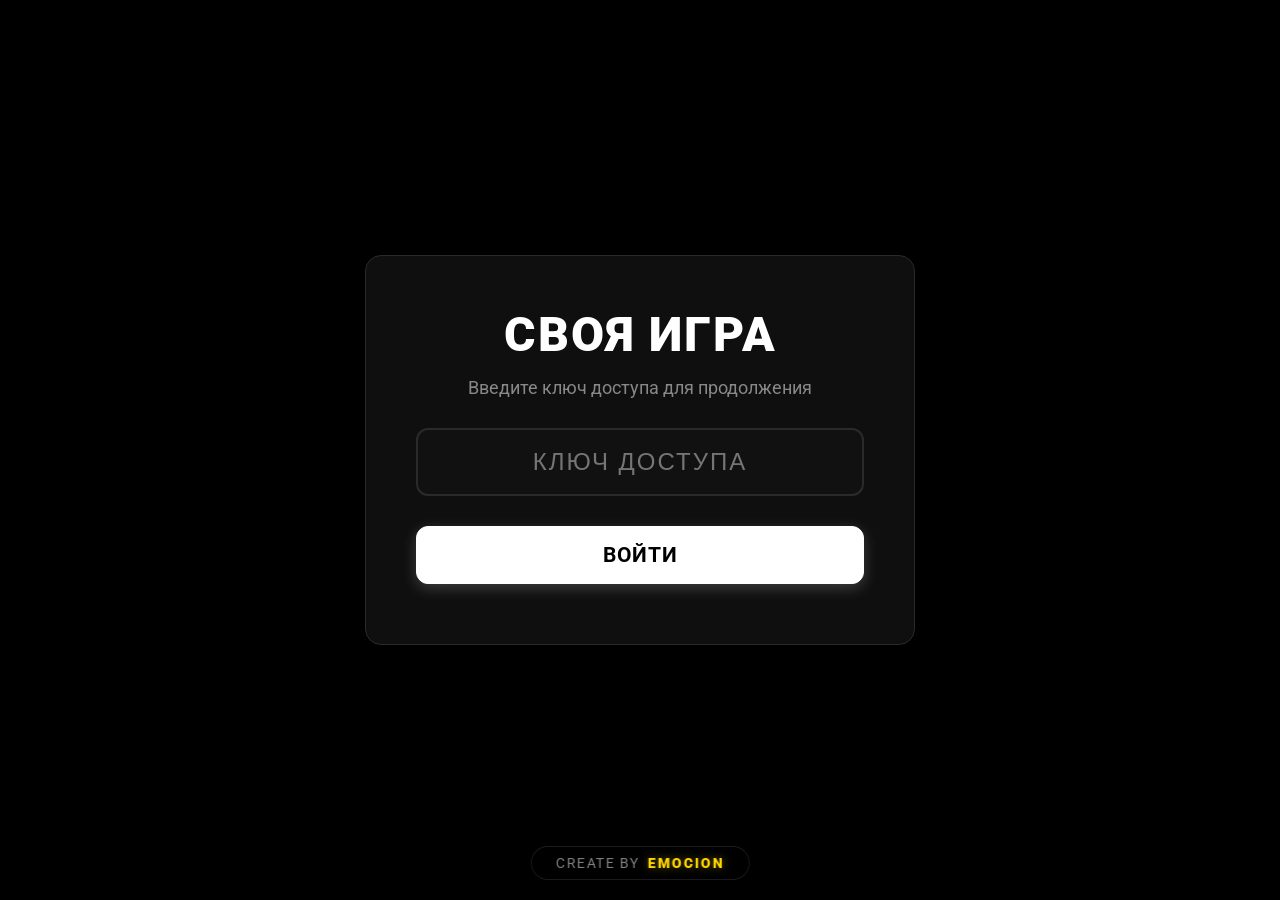
<file: index.html>
<!DOCTYPE html>
<html lang="ru">
<head>
    <meta charset="UTF-8">
    <meta name="viewport" content="width=device-width, initial-scale=1.0">
    <title>Свояк — Лобби</title>
    <link rel="stylesheet" href="css/style.css">
    <link href="https://fonts.googleapis.com/css2?family=Roboto:wght@400;700;900&display=swap" rel="stylesheet">
    <style>
        .hub-container {
            display: flex;
            flex-direction: column;
            align-items: center;
            justify-content: center;
            height: 100%;
            text-align: center;
        }
        .hub-panel {
            padding: 50px;
            max-width: 550px;
            width: 100%;
        }
        .hub-input {
            width: 100%;
            padding: 18px;
            font-size: 1.5rem;
            text-align: center;
            text-transform: uppercase;
            background: #111;
            border: 2px solid var(--panel-border);
            color: var(--text-main);
            border-radius: 12px;
            margin-bottom: 30px;
            letter-spacing: 2px;
            transition: border-color 0.3s;
        }
        .hub-input:focus {
            border-color: var(--accent);
            outline: none;
            box-shadow: 0 0 15px rgba(255, 255, 255, 0.1);
        }
        .hub-roles {
            display: flex;
            flex-direction: column;
            gap: 15px;
        }
        .hub-btn {
            padding: 16px;
            font-size: 1.2rem;
            border-radius: 12px;
            cursor: pointer;
            border: 1px solid var(--panel-border);
            font-weight: bold;
            text-transform: uppercase;
            letter-spacing: 1px;
            transition: all 0.2s ease;
            font-family: var(--font-main);
        }
        .hub-btn-create {
            background: var(--accent);
            color: #000;
            border-color: var(--accent);
            margin-bottom: 10px;
            font-size: 1.3rem;
            box-shadow: 0 4px 15px rgba(255, 255, 255, 0.2);
        }
        .hub-btn-display { background: #1a1a1a; color: var(--text-main); }
        .hub-btn-host { background: #1a1a1a; color: var(--text-main); }
        .hub-btn-editor { background: #1a1a1a; color: var(--text-main); }
        
        .hub-btn:hover {
            transform: translateY(-2px);
            filter: brightness(1.2);
            border-color: #555;
        }
        .hub-btn-create:hover {
            border-color: var(--accent);
            box-shadow: 0 6px 20px rgba(255, 255, 255, 0.3);
        }
        
        .divider {
            display: flex;
            align-items: center;
            text-align: center;
            color: var(--text-muted);
            margin: 15px 0;
            font-size: 0.9rem;
            text-transform: uppercase;
            letter-spacing: 1px;
        }
        .divider::before,
        .divider::after {
            content: '';
            flex: 1;
            border-bottom: 1px solid var(--panel-border);
        }
        .divider:not(:empty)::before { margin-right: .25em; }
        .divider:not(:empty)::after { margin-left: .25em; }
    </style>
</head>
<body>
    <div class="hub-container">
        <div class="glass-panel hub-panel" id="auth-panel">
            <h1 class="glow-text" style="margin-bottom: 15px; font-size: 3rem;">СВОЯ ИГРА</h1>
            <p class="subtitle" style="font-size: 1.1rem; margin-bottom: 30px;">Введите ключ доступа для продолжения</p>
            
            <input type="text" id="key-input" class="hub-input" placeholder="КЛЮЧ ДОСТУПА" autocomplete="off">
            
            <div class="hub-roles">
                <button class="hub-btn hub-btn-create" onclick="checkKey()">Войти</button>
            </div>
            <p id="error-message" style="color: #ff4444; display: none; margin-top: 15px;"></p>
        </div>

        <div class="glass-panel hub-panel" id="lobby-panel" style="display: none;">
            <h1 class="glow-text" style="margin-bottom: 15px; font-size: 3rem;">УСПЕШНО</h1>
            <p class="subtitle" style="font-size: 1.2rem; margin-bottom: 15px;">Ваше лобби:</p>
            <h2 id="lobby-name" style="font-size: 2.5rem; color: var(--accent); margin-bottom: 30px; letter-spacing: 2px;"></h2>
            
            <div class="hub-roles">
                <button class="hub-btn hub-btn-create" onclick="launchLobby()">Запустить игру</button>
            </div>
        </div>
    </div>

    <script>
        // Хэши ключей (SHA-256). Украсть сами ключи из этого кода невозможно!
        const validHashes = {
            'd4273a0e90cf9b5781de189fb80cce906f8cbf35fdb9e4ea89a1f39d52cdea80': 'svoyak-1',
            'ac4226a3a6d066dac53cf0755063579b9e1b56971943efed6a003cb23cf80027': 'svoyak-2',
            'da2d6978104d30fb1074dc22aad55ae1692f48a9453505e1161df4ed19578860': 'svoyak-3',
            'abbc90d8ed7d0d576a47abb5951cbf40743e304425de8443a427b07912ff2455': 'svoyak-4',
            '1f6a3784ef080a83a3d9b0b920ab35bba212eda7206ff553afe4279698909aa2': 'svoyak-5'
        };
        let currentLobby = '';

        // Функция для создания SHA-256 хэша
        async function sha256(message) {
            const msgBuffer = new TextEncoder().encode(message);
            const hashBuffer = await crypto.subtle.digest('SHA-256', msgBuffer);
            const hashArray = Array.from(new Uint8Array(hashBuffer));
            return hashArray.map(b => b.toString(16).padStart(2, '0')).join('');
        }

        const keyInput = document.getElementById('key-input');
        keyInput.addEventListener('keydown', function(event) {
            if (event.key === 'Enter') {
                checkKey();
            }
        });

        async function checkKey() {
            const key = keyInput.value.trim().toUpperCase();
            const errorMsg = document.getElementById('error-message');
            
            // Хэшируем введенный пользователем ключ
            const hash = await sha256(key);
            
            if (validHashes[hash]) {
                currentLobby = validHashes[hash];
                document.getElementById('auth-panel').style.display = 'none';
                document.getElementById('lobby-panel').style.display = 'block';
                document.getElementById('lobby-name').textContent = currentLobby.toUpperCase();
            } else {
                errorMsg.textContent = 'Неверный ключ доступа!';
                errorMsg.style.display = 'block';
                setTimeout(() => { errorMsg.style.display = 'none'; }, 3000);
            }
        }

        function launchLobby() {
            if (!currentLobby) return;
            const params = '?room=' + encodeURIComponent(currentLobby);
            
            // Открываем редактор и экран в новых вкладках
            window.open('editor.html' + params, '_blank');
            window.open('display.html' + params, '_blank');
            
            // Текущую вкладку переводим на панель ведущего
            window.location.href = 'host.html' + params;
        }
    </script>

    <div class="creator-signature">create by <span class="creator-name">Emoсion</span></div>
</body>
</html>
</file>
<file: css/style.css>
:root {
    --bg-color: #000000;
    --panel-bg: #0f0f0f;
    --panel-border: #2a2a2a;
    --text-main: #ffffff;
    --text-muted: #888888;
    --accent: #ffffff;
    --gold: #ffffff;
    --danger: #ff4444;
    --success: #00cc66;
    --font-main: 'Roboto', sans-serif;
}

* { box-sizing: border-box; margin: 0; padding: 0; }

body {
    font-family: var(--font-main);
    background: var(--bg-color);
    color: var(--text-main);
    overflow: hidden;
    height: 100vh;
    display: flex;
    flex-direction: column;
}

/* Screens */
.screen { display: none; width: 100%; height: 100%; padding: 20px; }
.screen.active { display: flex; flex-direction: column; }

/* Strict Panel */
.glass-panel {
    background: var(--panel-bg);
    border: 1px solid var(--panel-border);
    border-radius: 16px;
    box-shadow: 0 10px 30px rgba(0,0,0,0.8);
}

/* Text */
.glow-text {
    font-weight: 900;
    color: var(--text-main);
    text-transform: uppercase;
    letter-spacing: 2px;
}
.glow-text.gold { color: var(--accent); }
.subtitle { color: var(--text-muted); margin-bottom: 20px; }

/* Buttons */
.btn {
    padding: 12px 24px;
    border: 1px solid var(--panel-border);
    border-radius: 8px;
    font-family: var(--font-main);
    font-weight: 700;
    font-size: 1rem;
    cursor: pointer;
    transition: all 0.2s ease;
    text-transform: uppercase;
    text-decoration: none;
    display: inline-block;
    text-align: center;
    background: #1a1a1a;
    color: var(--text-main);
}
.btn:active:not(:disabled) { transform: translateY(2px); }
.btn:disabled { opacity: 0.5; cursor: not-allowed; }
.btn.primary { background: #ffffff; color: #000000; border-color: #ffffff; }
.btn.primary:hover:not(:disabled) { background: #e0e0e0; }
.btn.secondary { background: #111; color: #fff; }
.btn.secondary:hover { background: #222; }
.btn.success { background: var(--success); color: #000; border-color: var(--success); }
.btn.danger { background: var(--danger); color: #fff; border-color: var(--danger); }

/* Lobby */
.lobby-panel { margin: auto; padding: 40px; width: 100%; max-width: 500px; text-align: center; }
.lobby-panel h1 { font-size: 3rem; margin-bottom: 10px; color: var(--accent); }
.players-setup { display: flex; gap: 10px; margin-bottom: 20px; }
.players-setup input {
    flex: 1; padding: 12px; border: 1px solid var(--panel-border);
    background: #000; color: white; border-radius: 8px; font-size: 1rem; outline: none;
}
.players-setup input:focus { border-color: var(--accent); }
#players-list { list-style: none; margin-bottom: 30px; text-align: left; }
#players-list li {
    padding: 10px 15px; background: #0a0a0a; margin-bottom: 5px;
    border: 1px solid var(--panel-border); border-radius: 8px;
    display: flex; justify-content: space-between; align-items: center;
}
#players-list li button { background: transparent; border: none; color: var(--danger); cursor: pointer; font-weight: bold; font-size: 1.2rem; }
.actions { display: flex; flex-direction: column; gap: 15px; }

/* Board */
.board-container { flex: 1; display: flex; align-items: center; justify-content: center; padding: 20px; }
.grid { display: grid; gap: 10px; width: 100%; max-width: 1400px; height: 100%; max-height: 800px; }
.cell {
    background: #0f0f0f;
    border: 1px solid var(--panel-border);
    border-radius: 12px;
    display: flex; align-items: center; justify-content: center;
    font-size: 2.5rem; font-weight: 900; transition: all 0.2s;
}
.cell.category-name {
    background: #050505; color: var(--text-muted);
    font-size: 1.5rem; text-align: center; padding: 0 10px;
}
.cell.question-cell { color: var(--text-main); cursor: pointer; }
.cell.question-cell:hover:not(.played) {
    background: #ffffff; color: #000000; transform: scale(1.02);
}
.cell.question-cell.played {
    opacity: 0.2; background: #050505; color: transparent;
    pointer-events: none; min-height: 70px;
}

/* Board on display — full height */
#board-screen.active {
    display: flex; flex-direction: column; height: 100vh; padding: 10px 20px 0;
}
#board-screen .board-container { flex: 1; min-height: 0; align-items: stretch; }
#board-screen .grid {
    max-width: 1600px; width: 100%; height: 100%;
    min-height: 450px; max-height: none;
}
#board-screen .cell { min-height: 70px; }
#board-screen .cell.question-cell { font-size: 2rem; color: var(--success); }

/* Players Scores */
.players-scores {
    display: flex; justify-content: space-around; gap: 20px; padding: 20px;
    background: #050505; border-top: 1px solid var(--panel-border);
}
.player-score-card {
    flex: 1; text-align: center; padding: 20px;
    background: #0f0f0f; border: 1px solid var(--panel-border);
    border-radius: 16px; transition: transform 0.2s;
}
.player-score-card:hover { transform: translateY(-5px); border-color: #555; }
.player-score-card .p-name {
    font-size: 1.2rem; font-weight: 700; margin-bottom: 10px;
    text-transform: uppercase; color: var(--text-muted);
}
.player-score-card .p-score {
    font-size: 3rem; font-weight: 900; color: var(--accent);
}

/* Question Screen */
#question-screen { justify-content: center; align-items: center; padding: 40px; }
.question-container {
    flex: 1; width: 100%; max-width: 1200px; display: flex; flex-direction: column;
    align-items: center; justify-content: center; text-align: center; padding: 60px; margin-bottom: 40px;
    animation: questionReveal 0.5s ease forwards;
}
@keyframes questionReveal {
    0% { opacity: 0; transform: scale(0.96); }
    100% { opacity: 1; transform: scale(1); }
}
.question-answer {
    animation: answerSlide 0.4s ease forwards;
}
@keyframes answerSlide {
    0% { opacity: 0; transform: translateY(20px); }
    100% { opacity: 1; transform: translateY(0); }
}
#question-price { font-size: 3.5rem; margin-bottom: 20px; color: var(--text-muted); }
.question-image {
    max-width: min(800px, 80vw);
    max-height: 45vh;
    border: 1px solid var(--panel-border);
    border-radius: 12px;
    margin-bottom: 16px;
    object-fit: contain;
    cursor: zoom-in;
    transition: transform 0.2s ease, box-shadow 0.2s ease;
}
.question-image:hover {
    transform: scale(1.02);
    box-shadow: 0 0 24px rgba(255, 255, 255, 0.12);
}
.question-answer-image {
    margin-top: 16px;
    margin-bottom: 0;
    animation: answerSlide 0.4s ease forwards;
    border-color: var(--success);
    max-height: 45vh;
}
.image-lightbox {
    position: fixed;
    inset: 0;
    z-index: 10000;
    background: rgba(0, 0, 0, 0.94);
    display: flex;
    align-items: center;
    justify-content: center;
    padding: 2rem;
    cursor: zoom-out;
}
.image-lightbox:not(.hidden) { display: flex !important; }
.image-lightbox img {
    max-width: 95vw;
    max-height: 92vh;
    object-fit: contain;
    border-radius: 12px;
    box-shadow: 0 8px 40px rgba(0, 0, 0, 0.6);
}
.image-lightbox-close {
    position: absolute;
    top: 1.25rem;
    right: 1.25rem;
    width: 52px;
    height: 52px;
    border: 1px solid var(--panel-border);
    border-radius: 50%;
    background: rgba(255, 255, 255, 0.08);
    color: #fff;
    font-size: 2rem;
    line-height: 1;
    cursor: pointer;
}
.image-lightbox-close:hover { background: rgba(255, 255, 255, 0.16); }
#question-text { font-size: 2.5rem; line-height: 1.4; font-weight: 700; margin-bottom: 20px; }
.question-answer {
    font-size: 2rem; color: #000; background: var(--success);
    padding: 15px 30px; border-radius: 12px; margin-top: 10px; font-weight: bold;
}
.question-type {
    color: var(--danger); font-size: 2.5rem; font-weight: 900;
    margin-bottom: 20px; text-transform: uppercase; animation: blink 1s infinite;
}
.timer-display {
    font-size: 4rem; color: var(--text-main); margin-top: 30px; font-weight: 900;
    background: #000; padding: 10px 40px; border-radius: 20px; border: 1px solid var(--panel-border);
}
.timer-display.danger-pulse {
    color: var(--danger); border-color: var(--danger); animation: danger-pulse 1s infinite;
}
@keyframes danger-pulse { 0% { transform: scale(1); } 50% { transform: scale(1.05); } 100% { transform: scale(1); } }
@keyframes blink { 0%, 100% { opacity: 1; } 50% { opacity: 0; } }

/* Display / TV mode */
.display-body { background: #000; }
.display-wait {
    margin: auto; padding: 60px; max-width: 700px; text-align: center;
}
.display-wait h1 { font-size: 4rem; margin-bottom: 10px; }
.display-hint { font-size: 1.2rem; margin-bottom: 40px; }
.display-status {
    display: flex; align-items: center; justify-content: center; gap: 12px;
    font-size: 1.3rem; color: var(--text-muted); margin-bottom: 30px;
}
.pulse-dot {
    width: 12px; height: 12px; border-radius: 50%; background: var(--danger);
    animation: pulse 1.5s infinite;
}
.pulse-dot.connected { background: var(--success); }
@keyframes pulse { 0%, 100% { opacity: 1; transform: scale(1); } 50% { opacity: 0.5; transform: scale(0.8); } }
.display-players-preview {
    display: flex; flex-wrap: wrap; gap: 10px; justify-content: center; margin-bottom: 30px;
}
.player-chip {
    background: #1a1a1a; border: 1px solid var(--panel-border);
    padding: 8px 20px; border-radius: 20px; font-weight: 700;
}
.setup-tip {
    color: var(--text-muted); font-size: 0.95rem; line-height: 1.6;
    border-top: 1px solid var(--panel-border); padding-top: 25px; margin-top: 10px;
}
.setup-tip strong { color: var(--text-main); }

/* Room join */
.room-join { margin: 30px 0; }
.fixed-room-code {
    font-size: 1.5rem; margin-bottom: 25px; color: var(--text-muted);
}
.fixed-room-code strong {
    font-size: 2.5rem; letter-spacing: 8px; color: var(--success);
    display: inline-block; margin-left: 10px;
}
.btn-large { padding: 16px 48px !important; font-size: 1.2rem !important; }
.connect-status { margin-top: 15px; font-size: 0.95rem; color: var(--text-muted); min-height: 1.4em; }
.connect-status.error { color: var(--danger); }
.host-link { color: var(--success); font-weight: 700; }

/* Round splash — шторка уходит вверх */
#round-screen {
    justify-content: center; align-items: center;
    padding: 0; overflow: hidden;
}
.round-curtain {
    position: fixed; inset: 0;
    display: flex; align-items: center; justify-content: center;
    background: radial-gradient(ellipse at center, #0a1a0a 0%, #000 70%);
    z-index: 50;
    animation: curtainIn 0.6s ease forwards;
}
.round-curtain.exit {
    animation: curtainUp 0.85s cubic-bezier(0.55, 0, 0.85, 0.36) forwards;
}
.round-splash { text-align: center; animation: roundIn 0.7s ease 0.15s both; }
.round-number {
    font-size: clamp(5rem, 15vw, 10rem); font-weight: 900; color: var(--success);
    line-height: 1; margin-bottom: 10px;
    text-shadow: 0 0 80px rgba(0, 204, 102, 0.5);
}
#round-title { font-size: clamp(2rem, 6vw, 4rem); }
.round-subtitle { font-size: clamp(1.1rem, 3vw, 1.8rem); color: var(--text-muted); margin-top: 15px; }
@keyframes curtainIn {
    0% { opacity: 0; }
    100% { opacity: 1; }
}
@keyframes curtainUp {
    0% { transform: translateY(0); opacity: 1; }
    100% { transform: translateY(-110%); opacity: 0.3; }
}
@keyframes roundIn {
    0% { opacity: 0; transform: scale(0.7) translateY(30px); }
    100% { opacity: 1; transform: scale(1) translateY(0); }
}

/* Плавное появление экранов */
.screen-enter {
    animation: screenFadeIn 0.45s ease forwards;
}
@keyframes screenFadeIn {
    0% { opacity: 0; transform: translateY(12px); }
    100% { opacity: 1; transform: translateY(0); }
}

/* Ячейки табло — каскад */
.cell-pop {
    animation: cellPop 0.45s cubic-bezier(0.34, 1.56, 0.64, 1) both;
}
@keyframes cellPop {
    0% { opacity: 0; transform: scale(0.6); }
    100% { opacity: 1; transform: scale(1); }
}

/* Board header */
.board-header {
    padding: 15px 30px 0; display: flex; justify-content: center;
}
.round-badge {
    background: #1a1a1a; border: 1px solid var(--success); color: var(--success);
    padding: 8px 24px; border-radius: 20px; font-weight: 900;
    text-transform: uppercase; letter-spacing: 2px; font-size: 1rem;
}

/* Question category on display */
.question-category {
    font-size: 1.5rem; color: var(--text-muted); margin-bottom: 10px;
    text-transform: uppercase; letter-spacing: 1px;
}

/* Finale */
#finale-screen { justify-content: center; align-items: center; }
.finale-panel { padding: 60px; text-align: center; max-width: 800px; width: 100%; }
.finale-panel h1 { font-size: 3.5rem; margin-bottom: 40px; }
.finale-winners { display: flex; flex-direction: column; gap: 12px; }
.finale-row {
    display: flex; align-items: center; gap: 20px; padding: 20px 30px;
    background: #111; border: 1px solid var(--panel-border); border-radius: 12px;
}
.finale-row.winner {
    border-color: var(--success); background: rgba(0, 204, 102, 0.1);
    box-shadow: 0 0 30px rgba(0, 204, 102, 0.2);
}
.finale-place { font-size: 2rem; font-weight: 900; color: var(--text-muted); min-width: 40px; }
.finale-row.winner .finale-place { color: var(--success); }
.finale-name { flex: 1; text-align: left; font-size: 1.8rem; font-weight: 700; }
.finale-score { font-size: 2.5rem; font-weight: 900; color: var(--accent); }

/* Grid — more categories */
.grid { max-width: 1600px; }
.cell.category-name { font-size: 1.1rem; }

.mt-20 { margin-top: 20px; }
.mb-10 { margin-bottom: 10px; }
.mt-auto { margin-top: auto; }
.full-width { width: 100%; }
.hidden { display: none !important; }

/* Effects Overlay */
.effects-overlay {
    position: fixed; top: 0; left: 0; width: 100%; height: 100%;
    pointer-events: none; z-index: 9999; display: flex; align-items: center; justify-content: center;
    opacity: 0; transition: opacity 0.3s ease;
}
.effects-overlay::after {
    content: ''; font-size: 8rem; font-weight: 900; text-transform: uppercase;
    text-shadow: 0 0 30px rgba(0,0,0,0.8); animation: popIn 0.5s cubic-bezier(0.175, 0.885, 0.32, 1.275) forwards;
}

.effects-overlay.correct {
    opacity: 1; background: rgba(0, 204, 102, 0.3);
}
.effects-overlay.correct::after {
    content: 'ВЕРНО!'; color: var(--success);
}

.effects-overlay.wrong {
    opacity: 1; background: rgba(255, 68, 68, 0.3);
}
.effects-overlay.wrong::after {
    content: 'МИМО!'; color: var(--danger);
}

.effects-overlay.applause {
    opacity: 1; background: rgba(255, 215, 0, 0.2);
}
.effects-overlay.applause::after {
    content: 'БРАВО!'; color: var(--gold);
}

@keyframes popIn {
    0% { transform: scale(0.5); opacity: 0; }
    100% { transform: scale(1); opacity: 1; }
}

/* Creator Signature */
.creator-signature {
    position: fixed;
    bottom: 20px;
    left: 50%;
    transform: translateX(-50%);
    font-size: 0.85rem;
    color: rgba(255, 255, 255, 0.5);
    font-family: var(--font-main);
    letter-spacing: 1.5px;
    z-index: 1000;
    pointer-events: auto;
    transition: all 0.3s ease;
    text-transform: uppercase;
    display: flex;
    align-items: center;
    gap: 8px;
    background: rgba(0, 0, 0, 0.5);
    padding: 8px 24px;
    border-radius: 30px;
    border: 1px solid rgba(255, 255, 255, 0.1);
    backdrop-filter: blur(8px);
    box-shadow: 0 4px 15px rgba(0, 0, 0, 0.5);
}

.creator-signature .creator-name {
    color: #ffd700;
    font-weight: 900;
    letter-spacing: 2px;
    text-shadow: 0 0 10px rgba(255, 215, 0, 0.4);
}

.creator-signature:hover {
    color: rgba(255, 255, 255, 0.9);
    background: rgba(0, 0, 0, 0.8);
    border-color: rgba(255, 215, 0, 0.3);
    box-shadow: 0 6px 20px rgba(255, 215, 0, 0.15);
    transform: translateX(-50%) translateY(-2px);
}
</file>
